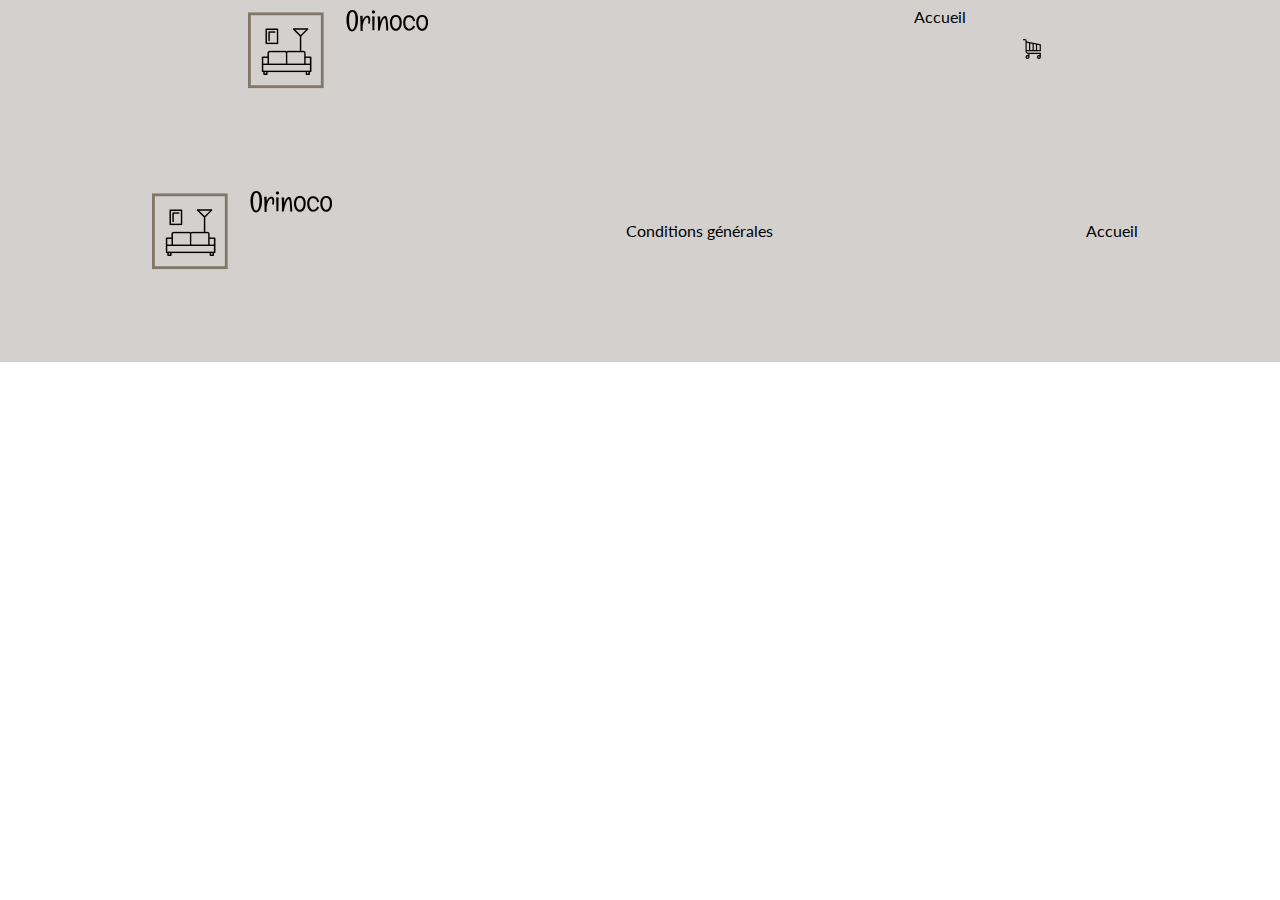
<file: public/index.html>
<!DOCTYPE html>
<html lang="fr">
<head>
    <meta charset="UTF-8">
    <meta name="viewport" content="width=device-width, initial-scale=1.0">

    <link href="https://fonts.googleapis.com/css2?family=Lato:wght@300&display=swap" rel="stylesheet">
    <link rel="stylesheet" href="css/style.css">
    
    <script src="js/index.js" defer></script>
    <title>Orinoco</title>

</head>
<body>

    <header>
        <nav>
            <div class="logo">
                <a href="index.html">
                    <img src="images/logo-new.png" alt="">
                </a>
            </div>
            <div class="menu">
                <a class="accueil" href="index.html">Accueil</a>
                <div>
                    <a href="panier.html"><img src="images/shopping-cart.svg" alt="" data-target="panier"></a>
                </div>
            </div>
        </nav>
    </header>

    <section id="main-container">
        <!-- méthode fetch pour afficher les produits -->
    </section>

    <footer>
        <div>
            <a href="index.html">
                <img src="images/logo-new.png" alt="">
            </a>
        </div>
        <div class="menu2">
            <ul>
                <li><p><a href="">Conditions générales</a></p></li>
                <li><a href="index.html">Accueil</a></li>
            </ul>
        </div>
    </footer>

</body>
</html>
</file>
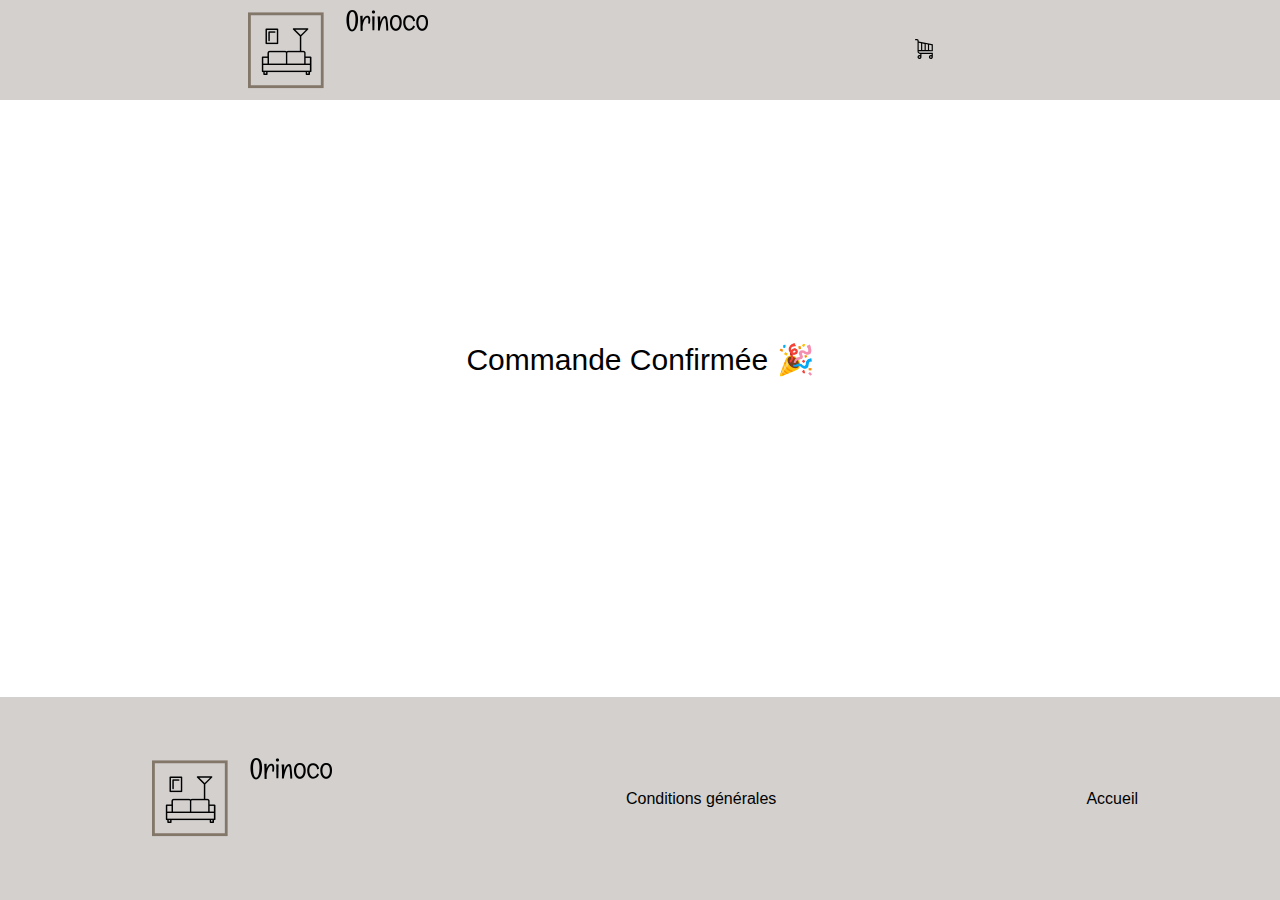
<file: public/confirmation.html>
<!DOCTYPE html>
<html lang="fr">
<head>
    <meta charset="UTF-8">
    <meta name="viewport" content="width=device-width, initial-scale=1.0">

    <link rel="stylesheet" href="css/confirmation.css">

    <title>Orinoco</title>
</head>
<body>

    <header>
        <nav>
            <div class="logo">
                <a href="./index.html">
                    <img src="images/logo-new.png" alt="">
                </a>
            </div>
            <div class="menu">
                <div>
                    <a href="./panier.html"><img src="images/shopping-cart.svg" alt="" data-target="panier"></a>
                </div>
            </div>
        </nav>
    </header>

<section id="main-container">

    <h3>Commande Confirmée 🎉</h3>
    <div id="recapitulatif">

    </div>

</section>

    <footer>
        <div>
            <a href="./index.html">
                <img src="images/logo-new.png" alt="">
            </a>
        </div>
        <div class="menu2">
            <ul>
                <li><p><a href="">Conditions générales</a></p></li>
                <li><a href="./index.html">Accueil</a></li>
            </ul>
        </div>
    </footer>
    
    <script src="js/confirmation.js" defer></script>
</body>
</html>
</file>
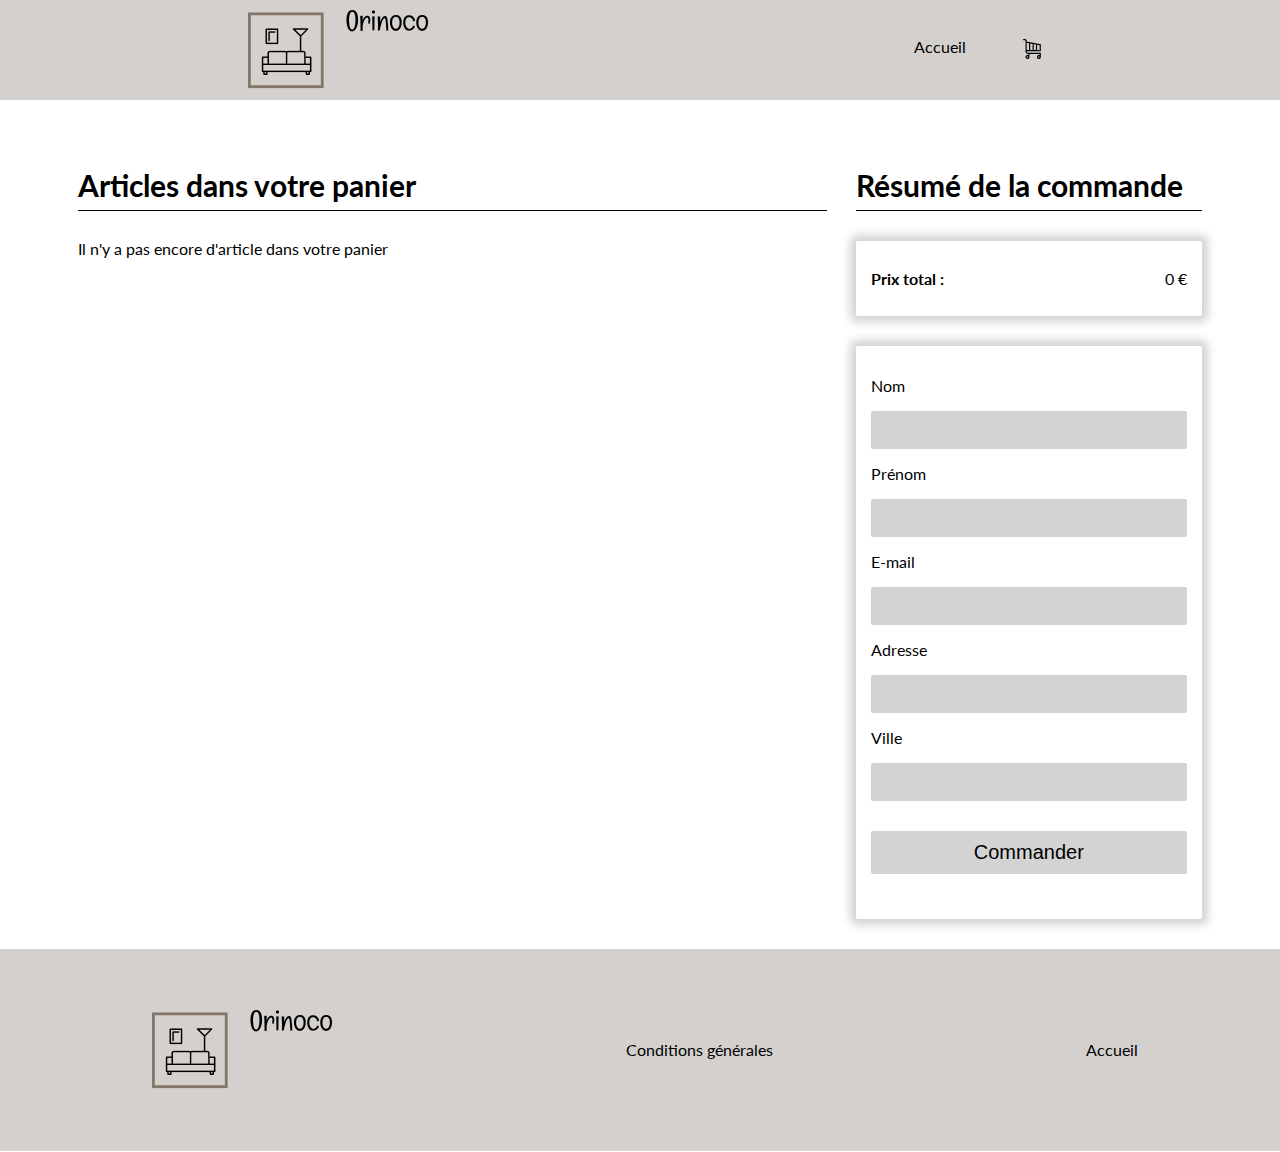
<file: public/panier.html>
<!DOCTYPE html>
<html lang="fr">
<head>
    <meta charset="UTF-8">
    <meta name="viewport" content="width=device-width, initial-scale=1.0">

    <link href="https://fonts.googleapis.com/css2?family=Lato:wght@300&display=swap" rel="stylesheet">
    <link rel="stylesheet" href="css/panier.css">

    <title>Orinoco</title>

    <script src="js/panier.js" defer></script>
</head>
<body>

    <header>
        <nav>
            <div class="logo">
                <a href="./index.html">
                    <img src="images/logo-new.png" alt="">
                </a>
            </div>
            <div class="menu">
                <a class="accueil" href="./index.html">Accueil</a>
                <div>
                    <a href="./panier.html"><img src="images/shopping-cart.svg" alt="" data-target="panier"></a>
                </div>
            </div>
        </nav>
    </header>

    <section id="main-container">

        <div class="items-container">
            <div>
                <h2>Articles dans votre panier</h2>
            </div>

            <div id="items">
                <!-- Affichage du produit  -->
            </div>

        </div>

        <div class="resume-container">

            <div class="items-resume">
                <div>
                    <h2>Résumé de la commande</h2>
                </div>
            </div>

            <div class="total-price">
                <div class="total">
                    <p>Prix total :</p>
                    <p id="affichageTotal"></p>
                </div>
            </div>
                
            <div class="form-container">
                <form class="form" action=""> <!-- POST ou GET -->
                    <label>Nom</label>
                    <input type="text" name="nom" id="nom">

                    <label>Prénom</label>
                    <input type="text" name="prenom" id="prenom">

                    <label>E-mail</label>
                    <input type="email" name="email" id="email">

                    <label>Adresse</label>
                    <input type="text" name="adresse" id="adresse">

                    <label>Ville</label>
                    <input type="text" name="ville" id="ville">

                    <input class="button" type="submit" value="Commander" name="submit" id="submit">
                </form>
            </div>
        </div>

    </section>

    <footer>
        <div>
            <a href="./index.html">
                <img src="images/logo-new.png" alt="">
            </a>
        </div>
        <div class="menu2">
            <ul>
                <li><p><a href="">Conditions générales</a></p></li>
                <li><a href="./index.html">Accueil</a></li>
            </ul>
        </div>
    </footer>

   
</body>
</html>
</file>
<file: public/css/style.css>
/* css reset */
/* http://meyerweb.com/eric/tools/css/reset/ 
   v2.0 | 20110126
   License: none (public domain)
*/

html, body, div, span, applet, object, iframe,
h1, h2, h3, h4, h5, h6, p, blockquote, pre,
a, abbr, acronym, address, big, cite, code,
del, dfn, em, img, ins, kbd, q, s, samp,
small, strike, strong, sub, sup, tt, var,
b, u, i, center,
dl, dt, dd, ol, ul, li,
fieldset, form, label, legend,
table, caption, tbody, tfoot, thead, tr, th, td,
article, aside, canvas, details, embed, 
figure, figcaption, footer, header, hgroup, 
menu, nav, output, ruby, section, summary,
time, mark, audio, video {
	margin: 0;
	padding: 0;
	border: 0;
	font-size: 100%;
	font: inherit;
	vertical-align: baseline;
}
/* HTML5 display-role reset for older browsers */
article, aside, details, figcaption, figure, 
footer, header, hgroup, menu, nav, section {
	display: block;
}
body {
	line-height: 1;
}
ol, ul {
	list-style: none;
}
blockquote, q {
	quotes: none;
}
blockquote:before, blockquote:after,
q:before, q:after {
	content: '';
	content: none;
}
table {
	border-collapse: collapse;
	border-spacing: 0;
}


/* body */
body {
    width: 100%;
    margin: auto;
    height:100%;
    font-family: 'Lato', sans-serif;
}

a {
    text-decoration: none;
}

/* header */
header {
    background-color: rgb(211, 208, 206);
}


/* nav */
nav {
    width: inherit;
    height: 100px;
    display: flex;
    justify-content: space-around;
    align-items: center;
}

nav a {
    color: #000;
}

.logo img {
    width: 200px;
}

.menu {
    width: 10%;
    display: flex;
    justify-content: space-between;
}

.menu img {
    width: 20px;
}


/* main-container */
#main-container {
    width: 90%;
    margin: auto;
}

img {
    width: 300px;
    margin: 30px 0px;
}

#main-container div {
    display: flex;
    flex-direction: column;
    margin: 100px 0px;
    line-height: 45px;
    border-radius: 2px;
    box-shadow: 0px 0px 10px 6px lightgrey;
    padding: 20px;
    margin-bottom: 50px;
}

h2 {
    font-size: 25px;
    font-weight: bold;
}

h3 {
    font-weight: bold;
}

#main-container a {
    color: #000;
    text-decoration: underline;
}


/* footer */
footer {
    width: inherit;
    position:absolute;
    background-color: rgb(211, 208, 206);
    display: flex;
    justify-content: space-around;
    align-items: center;
}

footer a {
    color: #000;
}

footer img {
    width: 200px;
}

footer ul {
    display: flex;
    justify-content: space-between;
    margin: auto;
}

.menu2 {
    width: 40%;
}

/* responsive mobile */
@media only screen and (max-width: 600px) {
    
    #main-container {
        text-align: center;
    }

    img {
        width: 100%;
    }

    .accueil {
        display: none;
    }

    footer div {
        margin: 13px 0px;
    }

    .menu2 {
        display: none;
    }
}
</file>
<file: public/css/confirmation.css>
css reset
/* http://meyerweb.com/eric/tools/css/reset/ 
   v2.0 | 20110126
   License: none (public domain)
*/

html, body, div, span, applet, object, iframe,
h1, h2, h3, h4, h5, h6, p, blockquote, pre,
a, abbr, acronym, address, big, cite, code,
del, dfn, em, img, ins, kbd, q, s, samp,
small, strike, strong, sub, sup, tt, var,
b, u, i, center,
dl, dt, dd, ol, ul, li,
fieldset, form, label, legend,
table, caption, tbody, tfoot, thead, tr, th, td,
article, aside, canvas, details, embed, 
figure, figcaption, footer, header, hgroup, 
menu, nav, output, ruby, section, summary,
time, mark, audio, video {
	margin: 0;
	padding: 0;
	border: 0;
	font-size: 100%;
	font: inherit;
	vertical-align: baseline;
}
/* HTML5 display-role reset for older browsers */
article, aside, details, figcaption, figure, 
footer, header, hgroup, menu, nav, section {
	display: block;
}
body {
	line-height: 1;
}
ol, ul {
	list-style: none;
}
blockquote, q {
	quotes: none;
}
blockquote:before, blockquote:after,
q:before, q:after {
	content: '';
	content: none;
}
table {
	border-collapse: collapse;
	border-spacing: 0;
}




/* body */
body {
    width: 100%;
    margin: auto;
    height:100%;
    font-family: 'Lato', sans-serif;
}

a {
    text-decoration: none;
}

/* header */
header {
    background-color: rgb(211, 208, 206);
}


/* nav */
nav {
    width: inherit;
    height: 100px;
    display: flex;
    justify-content: space-around;
    align-items: center;
}

nav a {
    color: #000;
}

.logo img {
    width: 200px;
}

.menu {
    width: 10%;
    display: flex;
    justify-content: space-between;
}

.menu img {
    width: 20px;
}


/* main-container */
#main-container {
    display: flex;
    flex-direction: column;
    justify-content: center;
    align-items: center;
    line-height: 65px;
    font-weight: 200;
    font-size: 25px;
    height: 62vh;
}

#main-container h3 {
    font-size: 30px;
    margin-bottom: 40px;
}

span {
    font-weight: bold;
}


/* footer */
footer {
    width: inherit;
    position:absolute;
    background-color: rgb(211, 208, 206);
    display: flex;
    justify-content: space-around;
    align-items: center;
    bottom: 0;
    font-weight: 200;
}

footer a {
    color: #000;
}

footer img {
    width: 200px;
}

footer ul {
    display: flex;
    justify-content: space-between;
    margin: auto;
}

.menu2 {
    width: 40%;
}

/* responsive mobile */
@media only screen and (max-width: 600px) {
    #main-container {
        font-size: 20px;
        text-align: center;
        line-height: 50px;
    }

    #main-container h3 {
        font-size: 25px;
    }

    nav {
        width: 95%;
        margin: auto;
    }

    .logo {
        width: 55%;
    }

    .menu {
        width: 25%;
    }

    .menu2 {
        display: none;
    }

}



/* responsive tablet */
@media (min-width: 1024px) and (max-width: 1366px) {

}
</file>
<file: public/css/panier.css>
/* css reset */
/* http://meyerweb.com/eric/tools/css/reset/ 
   v2.0 | 20110126
   License: none (public domain)
*/

html, body, div, span, applet, object, iframe,
h1, h2, h3, h4, h5, h6, p, blockquote, pre,
a, abbr, acronym, address, big, cite, code,
del, dfn, em, img, ins, kbd, q, s, samp,
small, strike, strong, sub, sup, tt, var,
b, u, i, center,
dl, dt, dd, ol, ul, li,
fieldset, form, label, legend,
table, caption, tbody, tfoot, thead, tr, th, td,
article, aside, canvas, details, embed, 
figure, figcaption, footer, header, hgroup, 
menu, nav, output, ruby, section, summary,
time, mark, audio, video {
	margin: 0;
	padding: 0;
	border: 0;
	font-size: 100%;
	font: inherit;
	vertical-align: baseline;
}
/* HTML5 display-role reset for older browsers */
article, aside, details, figcaption, figure, 
footer, header, hgroup, menu, nav, section {
	display: block;
}
body {
	line-height: 1;
}
ol, ul {
	list-style: none;
}
blockquote, q {
	quotes: none;
}
blockquote:before, blockquote:after,
q:before, q:after {
	content: '';
	content: none;
}
table {
	border-collapse: collapse;
	border-spacing: 0;
}


/* body */
body {
    width: 100%;
    margin: auto;
    height:100%;
    font-family: 'Lato', sans-serif;
}

a {
    text-decoration: none;
}

/* header */
header {
    background-color: rgb(211, 208, 206);
}


/* nav */
nav {
    width: inherit;
    height: 100px;
    display: flex;
    justify-content: space-around;
    align-items: center;
}

nav a {
    color: #000;
}

.logo img {
    width: 200px;
}

.menu {
    width: 10%;
    display: flex;
    justify-content: space-between;
}

.menu img {
    width: 20px;
}


/* main-container */
#main-container {
    display: flex;
    justify-content: space-around;
    width: 90%;
    margin: auto;
   /* background-color: aliceblue; */
}

.items-container {
    width: 65%;
    margin: 30px 0;
}

.items-container h2 {
    margin: 30px 0px;
    border-bottom: 1px solid;
    padding: 10px 0;
    font-size: 30px;
    font-weight: bold;
}

#items {
    display: flex;
    flex-direction: column;
}

.description {
    display: flex;
    flex-direction: column;
    padding: 15px;
    margin-bottom: 1rem;
    box-shadow: 0px 0px 10px 6px lightgrey;
    border-radius: 2px;
}

.product-title {

    font-size: x-large;
    font-weight: bolder;
    margin-bottom: 1rem;

}

.product-varnish {

    font-weight: bolder;
    margin-bottom: 1rem;

}

.product-description {

    margin-bottom: 1rem;

}

.product-quantity {

    margin-bottom: 1rem;

}


#items img {
    width: 100px;
}

.description p:first-child, .description p:last-child {
    font-weight: bold;
}

.resume-container {
    width: 30%;
    margin: 30px 0px;
}

.items-resume h2 {
    margin: 30px 0px;
    border-bottom: 1px solid;
    padding: 10px 0;
    font-size: 30px;
    font-weight: bold;
}

.total-price {
    padding: 15px;
    line-height: 45px;
    margin-bottom: 30px;
    border-radius: 2px;
    box-shadow: 0px 0px 10px 6px lightgrey;
}

.number {
    display: flex;
    justify-content: space-between;
}

.number p:first-child {
    font-weight: bold;
}

.total {
    display: flex;
    justify-content: space-between;
}

.total p:first-child {
    font-weight: bold;
}

.form-container {
    box-shadow: 0px 0px 10px 6px lightgrey;
    padding: 15px;
    border-radius: 2px;
}

.form {
    display: flex;
    flex-direction: column;
    line-height: 50px;
}

input {
    padding: 10px;
    font-size: 16px;
    background-color: lightgrey;
    border: none;
    border-radius: 2px;
}

.button {
    margin: 30px 0px;
    border-radius: 2px;
    color: #000;
    font-size: 20px;
    cursor: pointer;
}


/* footer */
footer {
    width: 100%;
    position:absolute;
    background-color: rgb(211, 208, 206);
    display: flex;
    justify-content: space-around;
    align-items: center;
}

footer a {
    color: #000;
}

footer img {
    width: 200px;
}

footer ul {
    display: flex;
    justify-content: space-between;
    margin: auto;
}

.menu2 {
    width: 40%;
}

/* responsive mobile */
@media only screen and (max-width: 600px) {

    .accueil {
        display: none;
    }

    .main-title {
        text-align: center;
        font-size: 21px;
        line-height: 40px;
    }

    .part1, .part3 {
        display: block;
        text-align: center;
    }

    .part2 img {
        margin-bottom: 30px;
    }

    .part2-description {
        width: 100%;
        text-align: center;
    }

    .part2-inner {
        display: block;
    }

    .part2-inner img {
        width: 280px;
    }

    .product {
        text-align: center;
    }

    .menu2 {
        display: none;
    }
}

@media only screen and (max-width: 600px) {

    #main-container {
        flex-direction: column;
    }

    .items-container {
        width: 100%;
    }

    .resume-container {
        width: 100%;
        margin: 0px 0px 30px 0px;
    }

    .items-container h2 {
        font-size: 20px;
    }

    .description {
        font-size: 15px;
        padding-left: 20px;
    }

    .items-resume h2 {
        font-size: 20px;
    }

    .total-price {
        font-size: 15px;
    }

    label {
        font-size: 17px;
    }

    .button {
        font-size: 17px;
    }


}


@media (min-width: 1024px) and (max-width: 1366px) {}
</file>
